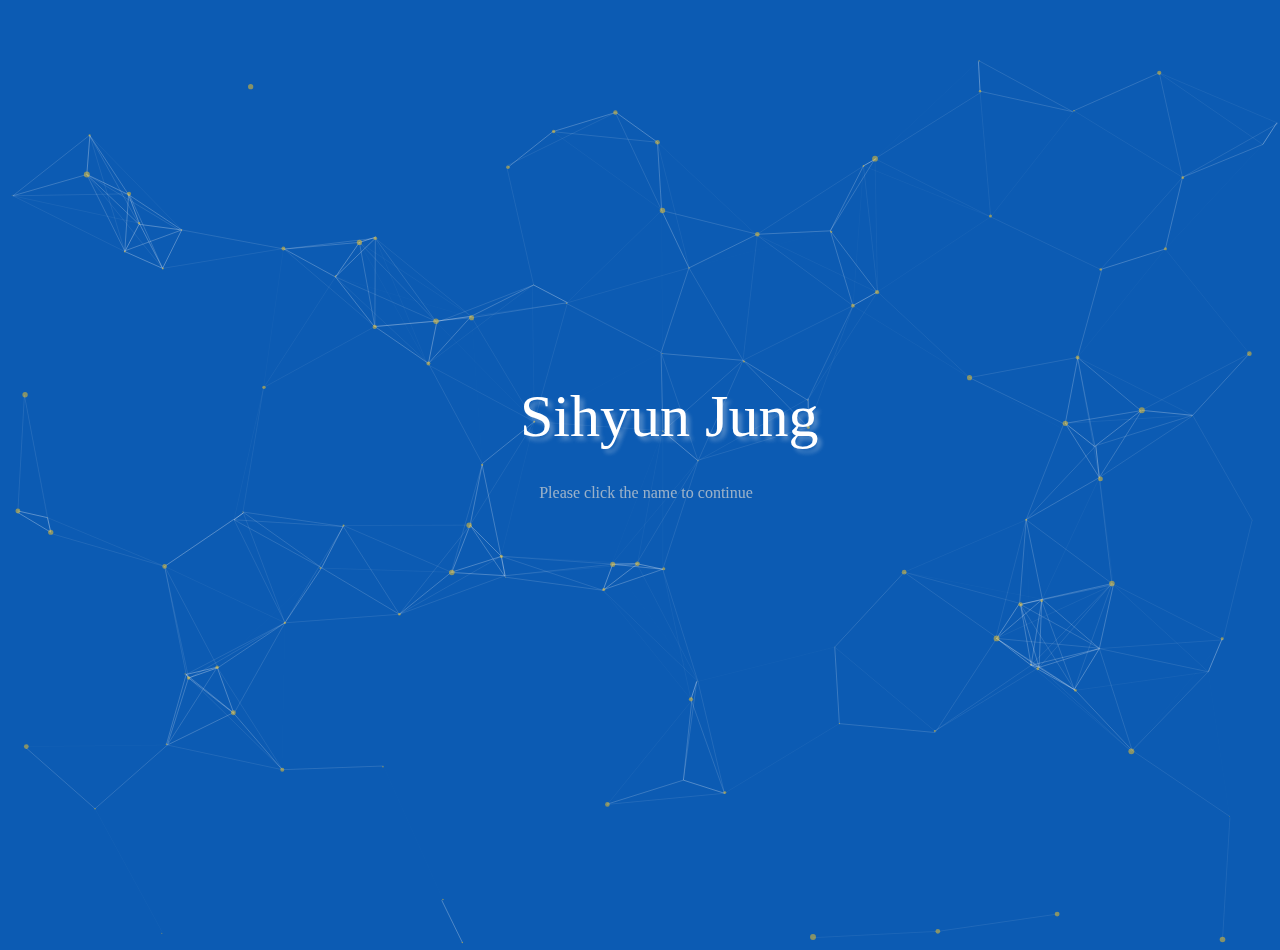
<file: 포트폴리오/main/webapp/Intro.html>
<!DOCTYPE html>
<html>
    <head>
    <meta charset="UTF-8">
    <title>
        Portfolio of Sihyun Jung
    </title>
    <!-- 파티클 사용을 위한 스타일시트와 메인 스타일시트 -->
    <link type="text/css" rel="stylesheet" href="particle/css/style_p.css">
    <link type="text/css" rel="stylesheet" href="style.css">
</head>


<body>
    <!------ particles.js container ------>
    <div id="particles-js"> <a href="Main.jsp">
            <p id="firstmain">Sihyun Jung</p>
        </a>
        <p id="continue">Please click the name to continue</p>
    </div>

    <!------ scripts ------>
    <script src="particle/particles.js"></script>
    <script src="particle/js/app.js"></script>

</body>
</html>
</file>
<file: 포트폴리오/main/webapp/style.css>
@charset "UTF-8";

/* -------------Basic style ------------- */
html {
overflow: hidden;
}

html,
body {
width: 100%;
height: 100%;
z-index: 2;
background-color: #0c5bb3;
}

fieldset{
witdh:800px;
height:300px;
}

button {
background: transparent;
-webkit-appearance: none;
-moz-appearance: none;
appearance: none;
border: none;
}

/* -------------First page style------------- */
#firstmain {
font-family: "Times New Roman";
font-weight: 300;
color: white;
position: absolute;
left: 40%;
top: 34%;
font-size: 60px;
text-shadow: 4px 4px 4px rgba(250, 250, 250, 0.3);
}

#continue {
opacity: 60%;
color: antiquewhite;
position: relative;
left: 41.5%;
top: 52%;
animation: 2.5s blinking;
animation-iteration-count: infinite;
}

@keyframes blinking {
0% {
opacity: 0%;
}

50% {
opacity: 60%;
}

100% {
opacity: 0%;
}
}

/* -------------header style ------------- */
header {
color: lightgoldenrodyellow;
font-family: Century Gothic;
font-size: 50px;
letter-spacing: 20px;
position: fixed;
display: flex;
padding-left: 40px;
padding-top: 10px;
top: 0;
height: 8.7%;
width: 100%;
animation: 3s blinking;
animation-iteration-count: infinite;
}

/* ------------- Menu style ------------- */
#Menu {
position: absolute;
z-index: 1;
}

aside#left {
position: fixed;
width: 15%;
margin-top: 100px;
float: left;
}

#left ul {
text-indent: 15px;
list-style: none;
}

#left ul li {
background: #333;
line-height: 28px;
border-bottom: 1px solid #333;
text-decoration: none;
color: white;
display: block;
}

#left ul li a {
text-decoration: none;
color: white;
display: block;
}

#first {
background-color: white;
color: #333;
}

#second {}

#third {}

#fourth {}

#goback{
opacity: 40%;
color: antiquewhite;
position: fixed;
left: 1%;
top: 90%;
}

/* ------------- Section style ------------- */
#main {
font-size: 12px;
float: right;
margin-top: 56px;
width: 85%;
height: 100%;
}

/* ------------- Common style ------------- */
.common {
font-size: 14px;
margin-right: 30px;
margin-left: 10px;
font-family: "Noto Serif KR" , serif ;
}

.impact{
color:#0c5bb3;
font-size:17px;
}

p.topic{
color: #333;
font-family: 'Cinzel', serif;
font-size:40px;
margin-top:10px;
margin-botton:-60px;
margin-left:0px;
leter-spacing: -5px;
}

p#name {
color:#333;
margin-top: -10px;
margin-left: 30px;
margin-bottom: 0px;
font-family: 'Cinzel', serif;
font-size: 90px;
}

p#lastname {
margin-top:-35px;
margin-left: 130px;
margin-bottom: -20px;
color:gray;
font-family: 'Cinzel', serif;
font-size: 45px;
letter-spacing: 35px;
}

.content {
width: 87%;
background-color: white;
padding: 100px;
padding-top: 10px;
height: 100%;
background-color: white;
}

/* ------------- Introduction style ------------- */
#intro {
width: 87%;
background-color: white;
padding: 100px;
padding-top: 50px;

}

/* ------------- Chart style ------------- */
#chart {
padding-top: -50px;
padding-left: 130px;
width: 850px;
height: 550px;
}

/* ------------- Project style ------------- */
.project {
float: left;
margin: 20px;
margin-left: 40px;

}
</file>
<file: 포트폴리오/main/webapp/particle/css/style_p.css>
/* =============================================================================
   HTML5 CSS Reset Minified - Eric Meyer
   ========================================================================== */



/* =============================================================================
   My CSS
   ========================================================================== */

/* ---- base ---- */

html,
body {
    z-index: 1;
    width: 100%;
    height: 100%;
}

html {
    -webkit-tap-highlight-color: rgba(0, 0, 0, 0);
}


canvas {
    display: block;
    vertical-align: bottom;
}


/* ---- stats.js ---- */

.count-particles {
    background: #000022;
    position: absolute;
    top: 48px;
    left: 0;
    width: 80px;
    color: #13E8E9;
    font-size: .8em;
    text-align: left;
    text-indent: 4px;
    line-height: 14px;
    padding-bottom: 2px;
    font-family: Helvetica, Arial, sans-serif;
    font-weight: bold;
}

.js-count-particles {
    font-size: 1.1em;
}

#stats,
.count-particles {
    -webkit-user-select: none;
    margin-top: 5px;
    margin-left: 5px;
}

#stats {
    border-radius: 3px 3px 0 0;
    overflow: visible;
}

.count-particles {
    border-radius: 0 0 3px 3px;
}


/* ---- particles.js container ---- */

#particles-js {
    position: relative;
    z-index: 0;
    width: 100%;
    height: 100%;
    background-color: #0c5bb3;
    background-image: url('');
    background-size: cover;
    background-position: 100% 100%;
    background-repeat: no-repeat;
}
</file>
